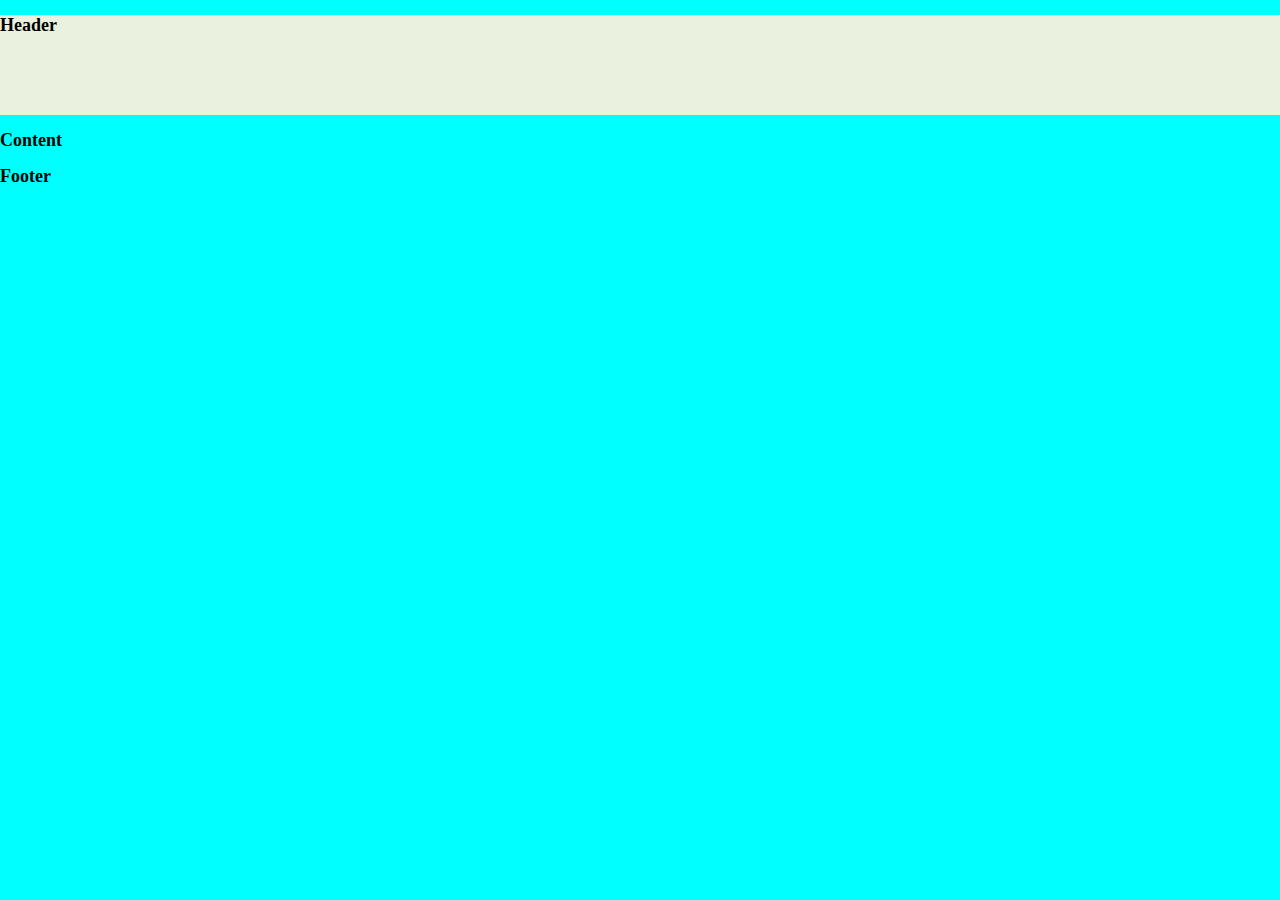
<file: html5/sesion01/index.html>
<!DOCTYPE HTML >

<html>
	<head>
		<title>Mi primer Html</title>
		<!--cargar el css-->
		<link rel="stylesheet" type="text/css" href="assets/css/client.css">
		<!-- cargar script -->
		<script type="text/javascript" src="js/jquery-1.9.0.min.js"></script>
		<script type="text/javascript" src="js/client.js"></script>
		<script type="text/javascript">
			//codigo JS
			//console.log("js ","Hola Mundo");
			//http://code.jquery.com/ui/1.9.2/jquery-ui.js

		</script>
	</head>

	<body>
		<div id="header">
			<h2>Header</h2>
		</div>
		<div id="content">
			<h2>Content</h2>
		</div>
		<div id="footer">
			<h2>Footer</h2>
		</div>
	</body>
</html>
</file>
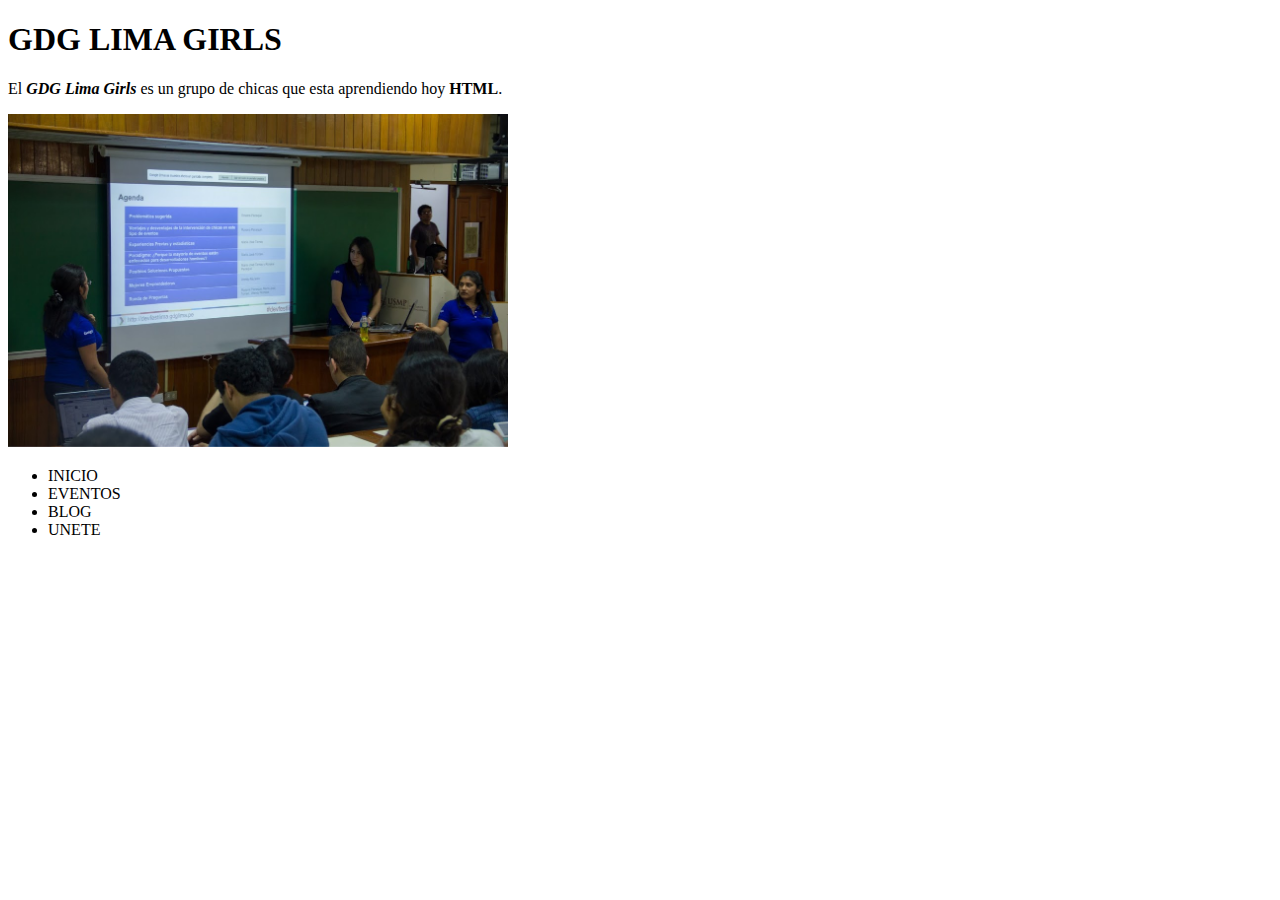
<file: html5/sesion02/test1.html>
<!DOCTYPE html>
<html lang="es">
	<head>
		<!-- colocar codigo  no visible en la web -->
		<title>GDG Lima Girls</title>
		<meta charset="utf-8">
	</head>
	<body>
		<div id="contenedor">
			<div id="header">
				<h1>GDG LIMA GIRLS</h1>
			</div>

			<div id="contenido">
					<p>
						El <b><i>GDG Lima Girls</i></b> es un grupo de chicas que esta aprendiendo hoy <strong>HTML</strong>.
					</p>

					<!-- IMAGEN -->
					<div>
						<a href="http://devfestlima.gdglima.pe">
							<img src="img/chicas.jpg" alt="chicas del gdg" width="500px"/>
						</a>
					</div>
			</div>
				<!-- MENU -->
			<div id="footer">
				<ul>
					<li>INICIO</li>
					<li>EVENTOS</li>
					<li>BLOG</li>
					<li>UNETE</li>
				</ul>
			</div>
		</div>

	</body>
</html>
</file>
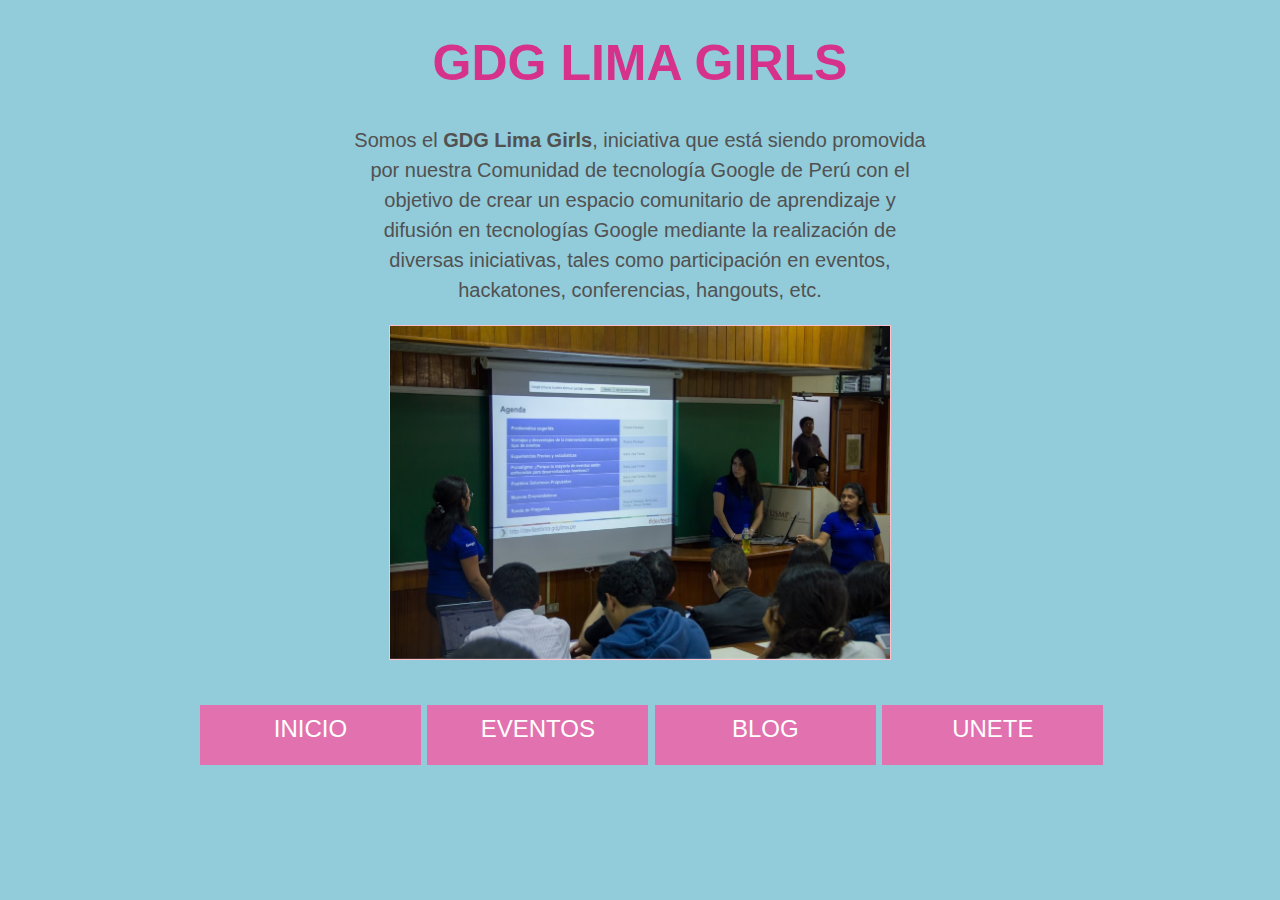
<file: html5/sesion02/test2.html>
<!DOCTYPE html>
<html lang="es">
	<head>
		<title>Titulo</title>
		<meta charset="utf-8"/>
		<link rel="stylesheet" type="text/css" href="css/style.css"/>

		<script>
			function saludar(){
				// document.write("Hola!");
				var nombre=prompt("Cual es tu nombre?");

				if(confirm("Desea registrar a " + nombre)){
					alert("Registrada ^^!");
				}
				else
				{
					alert("Otro dia será!")
				}
			}

		</script>
	</head>

	<body>
		<div id="container">
			<div id="header">
				<h1 align="center">GDG LIMA GIRLS</h1>
			</div>

			<div id="content" >
				<p>
					Somos el  <strong>GDG Lima Girls</strong>, iniciativa que está siendo promovida por nuestra Comunidad de tecnología Google de Perú con el objetivo de crear un espacio comunitario de aprendizaje y difusión en tecnologías Google mediante la realización de diversas iniciativas, tales como participación en eventos, hackatones, conferencias, hangouts, etc.
				</p>
				<a href="http://devfestlima.gdglima.pe"><img src="img/chicas.jpg" alt="chicas del gdg lima" width="500px"/></a>
			</div>

			<div id="footer">
				<ul>
					<li type="none">INICIO</li>
					<li type="none">EVENTOS</li>
					<li type="none">BLOG</li>
					<li type="none" onclick="saludar();">UNETE</li>
				</ul>
			</div>
		</div>
	</body>
</html>
</file>
<file: html5/sesion01/assets/css/client.css>
body
{
	background-color: #00ffff;
	font-size: 12px;
	margin: 0px;
	padding: 0px;
}
#header
{
	background-color: #EAF1DF;
	width: 100%;
	height: 100px;
}
</file>
<file: html5/sesion02/css/style.css>
body{
	background:#92CBD9;
    font-family:Arial;
    font-size:20px;
}

h1{
    color:#D6328C;
    font-size:50px;

}

#container{
    /*background: green;*/
    width: 960px;
    margin: 0 auto;
}
#content{
    text-align: center;
}
#content p{
    color: #515151;
    margin: 20px auto;
    line-height: 30px;
    width: 60%;
}

#content img{
    border: 1px solid pink;
}

#footer{
    font-size:24px;
    margin:40px 0 0 0;
}


#footer ul li{
    background: #E272AF;
    color:#fff;
    display:inline-block;
    height:40px;
    padding:10px 0;
    text-align:center;
    width: 24%;
}

#footer ul li:hover{
    background: #D6368E;
}
</file>
